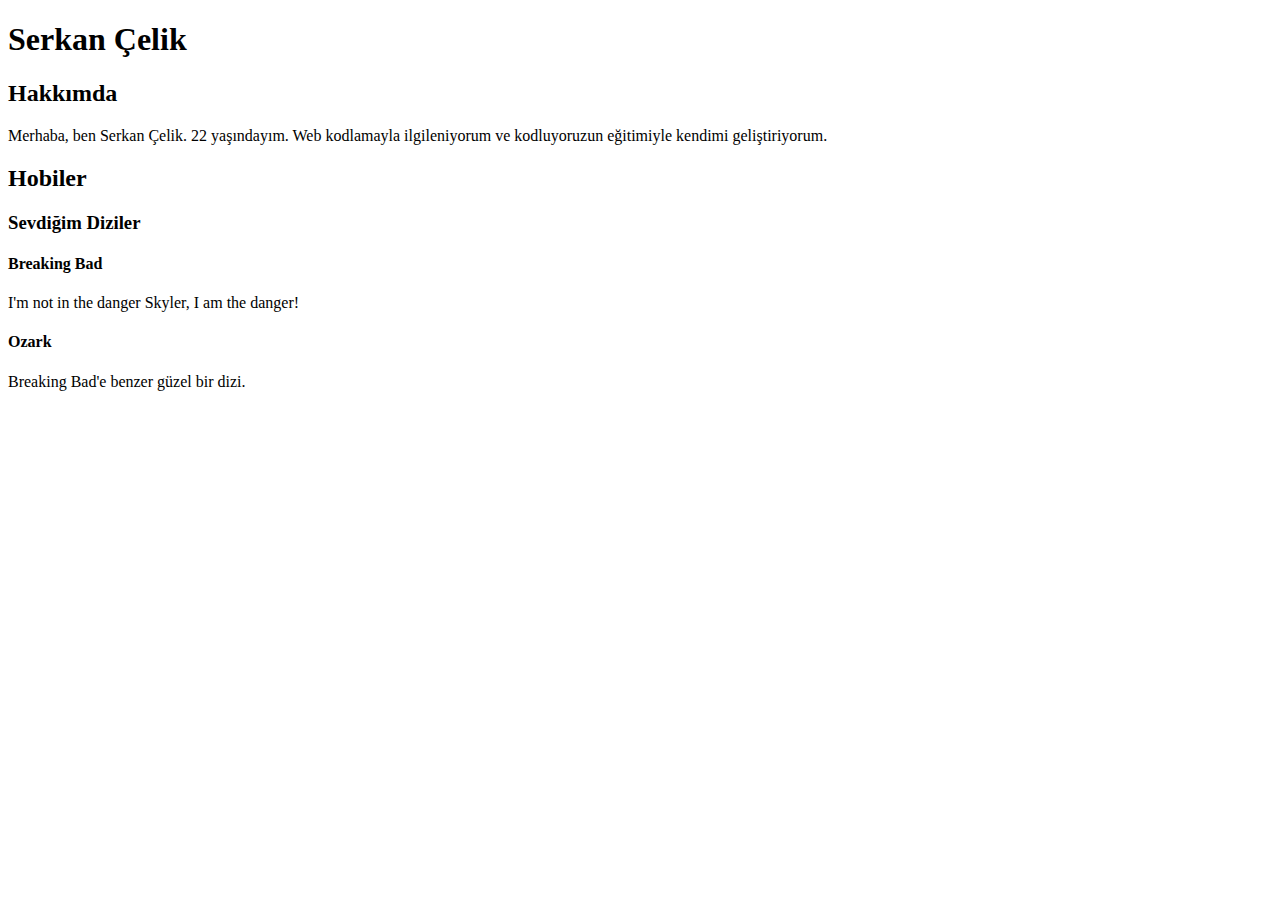
<file: index.html>
<!DOCTYPE html>
<html lang="en">
<head>
    <meta charset="UTF-8">
    <meta http-equiv="X-UA-Compatible" content="IE=edge">
    <meta name="viewport" content="width=device-width, initial-scale=1.0">
    <title>Hakkımda</title>
</head>
<body>

    <!--MAIN HEADER-->
    <h1>Serkan Çelik</h1>

    <!--ABOUT-->
    <h2>Hakkımda</h2>
    <p>Merhaba, ben Serkan Çelik. 22 yaşındayım. Web kodlamayla ilgileniyorum ve kodluyoruzun eğitimiyle kendimi geliştiriyorum.</p>    

    <h2>Hobiler</h2>
    <h3>Sevdiğim Diziler</h3>
    <h4>Breaking Bad</h4>
    <p>I'm not in the danger Skyler, I am the danger!</p>
    <h4>Ozark</h4>
    <p>Breaking Bad'e benzer güzel bir dizi.</p>

    

</body>
</html>
</file>
